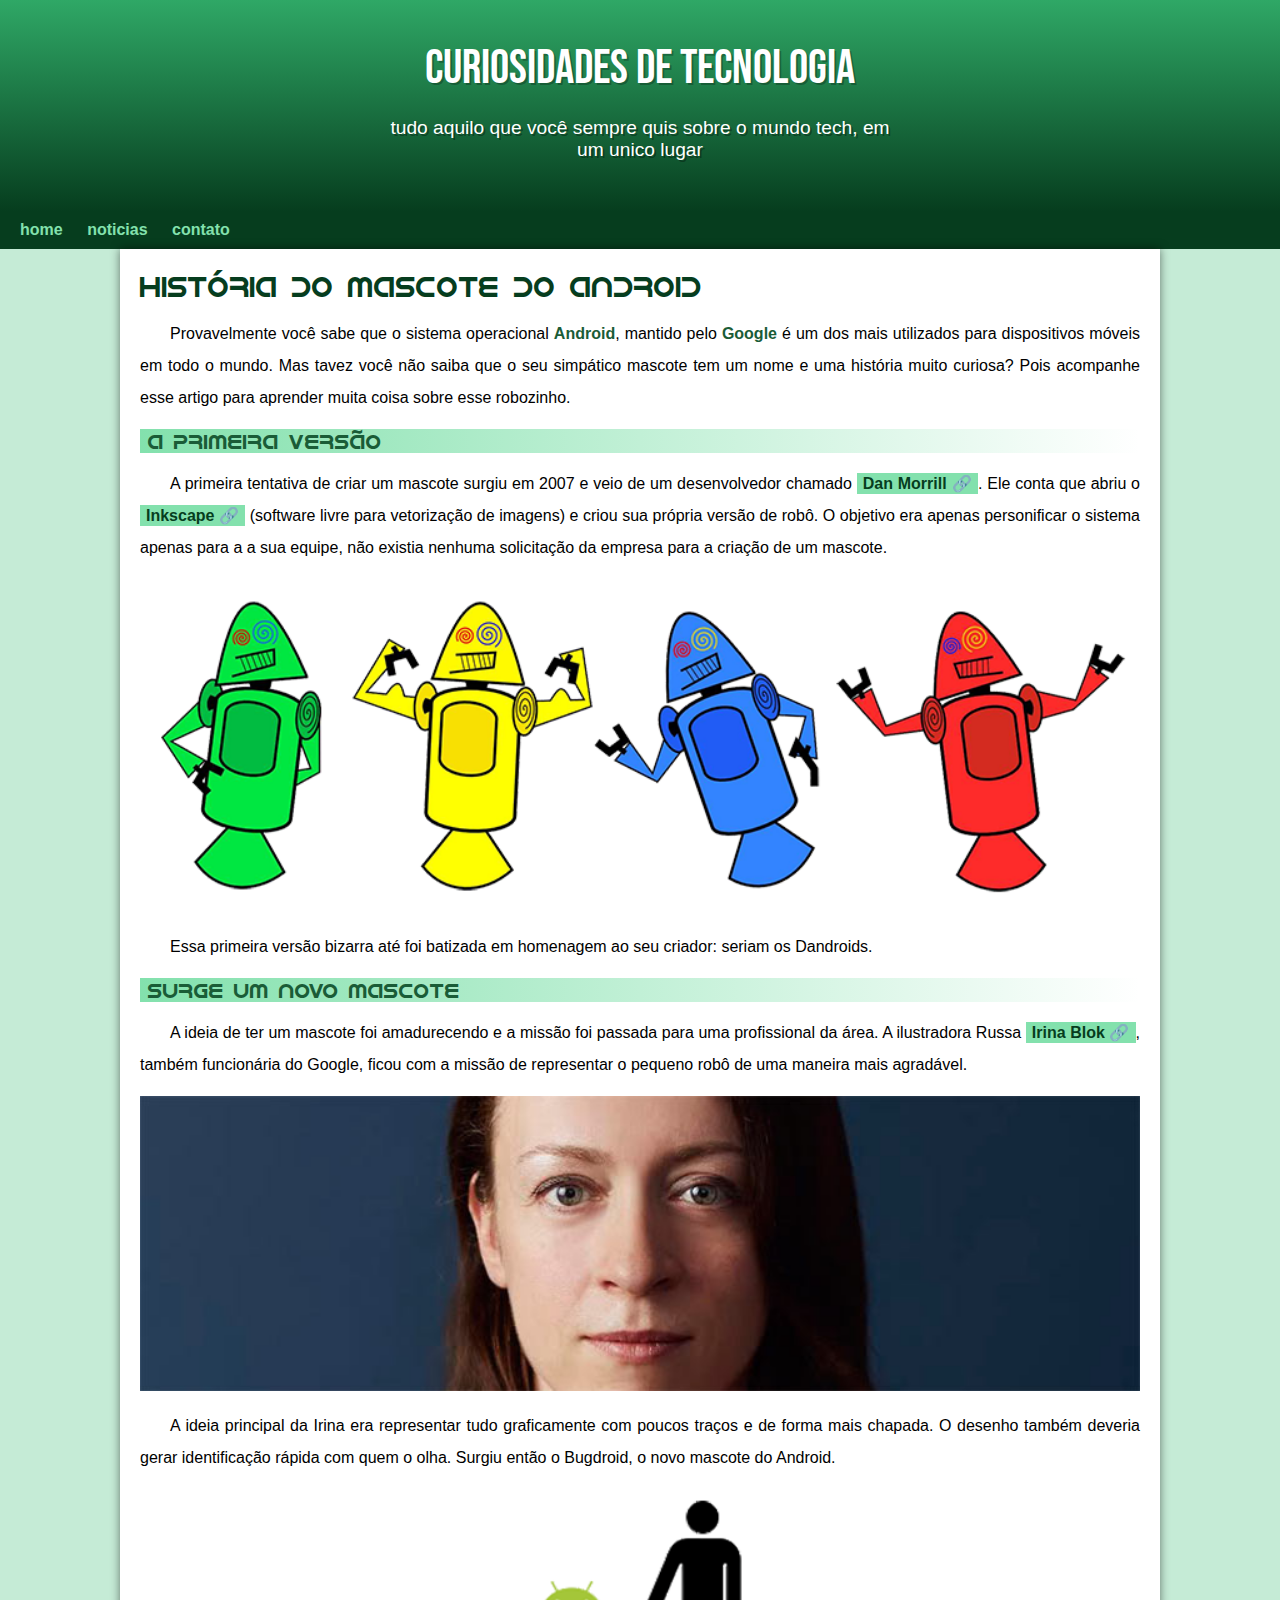
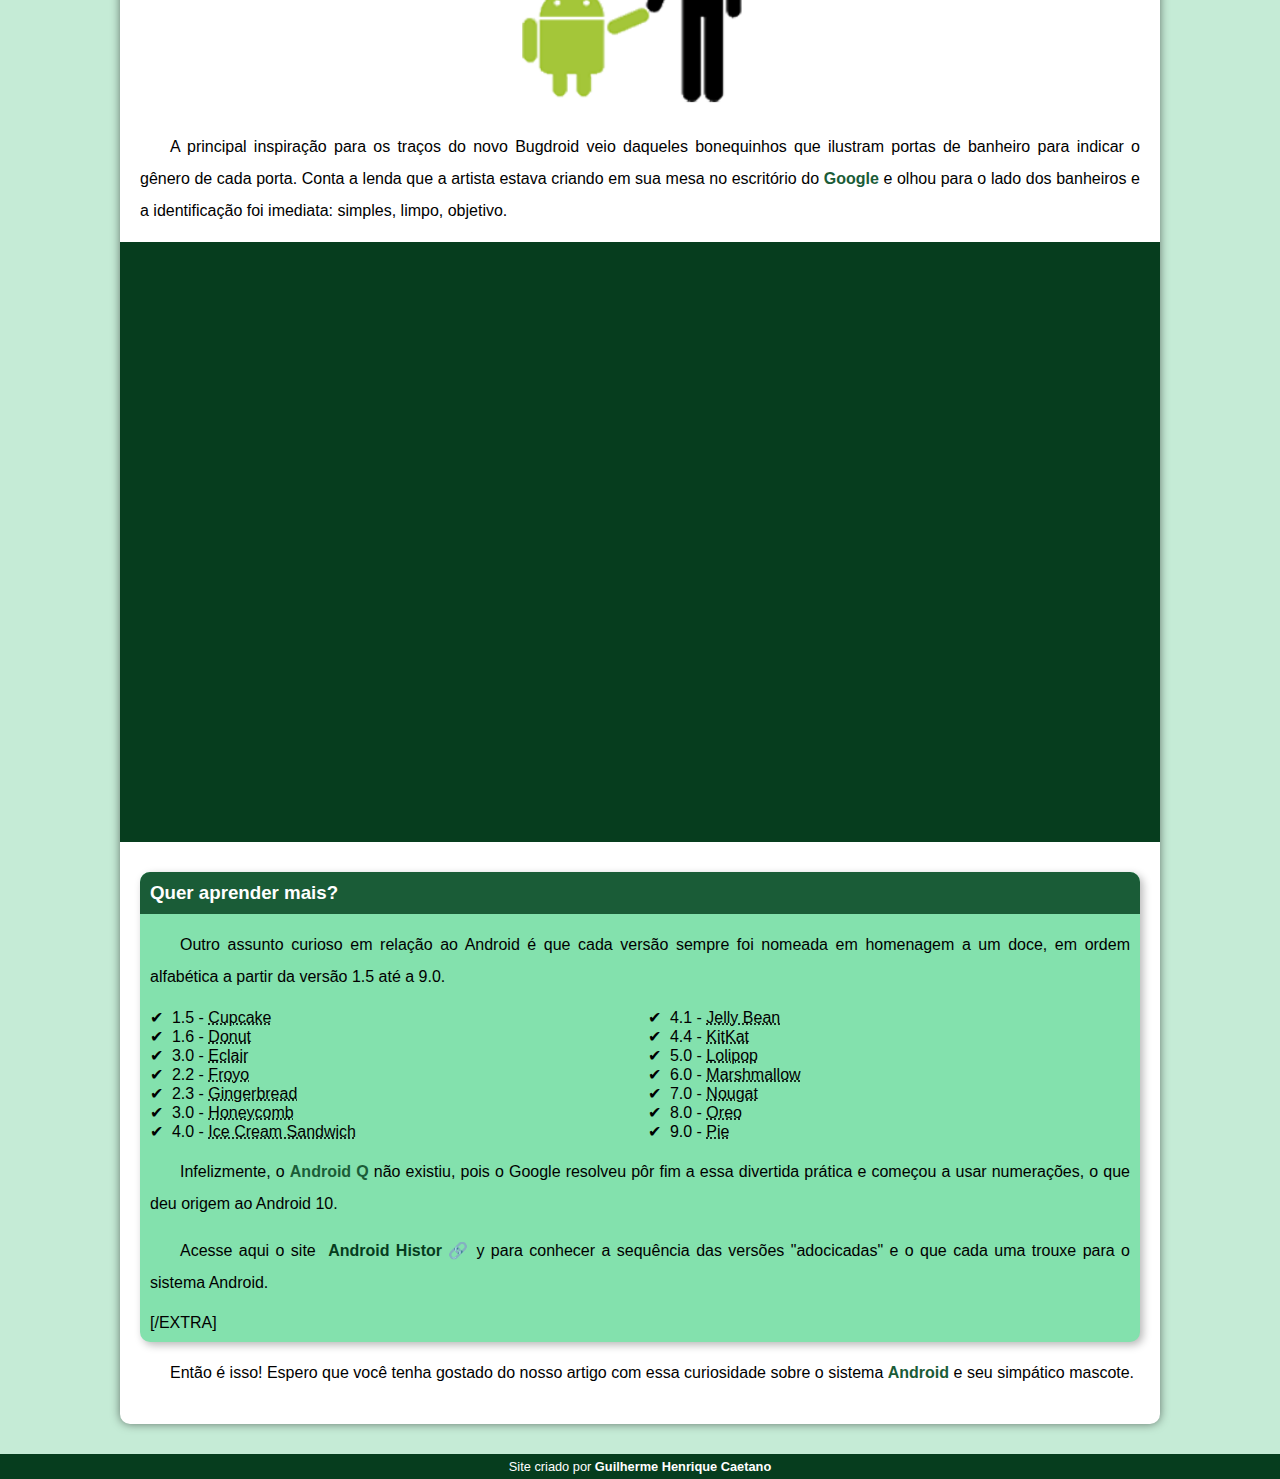
<file: index.html>
<!DOCTYPE html>
<html lang="pt-br">
<head>
    <meta charset="UTF-8">
    <meta name="viewport" content="width=device-width, initial-scale=1.0">
    <title>Como surgiu o mascote do android?</title>
    <link rel="shortcut icon" href="imagens/favicon.ico" type="image/x-icon">
    <link rel="stylesheet" href="estilo/style.css">
</head>
<body>
    <header>
        <h1>Curiosidades de Tecnologia</h1>
        <p>tudo aquilo que você sempre quis sobre o mundo tech, em um unico lugar</p>


    </header>
    <nav>
     <a href="#">home</a>
     <a href="#">noticias</a>
     <a href="#">contato</a>


    </nav>
    
     <main>
        <article>
            <h1>História do Mascote do Android</h1>

            <p>Provavelmente você sabe que o sistema operacional <strong>Android</strong>, mantido pelo <strong>Google</strong> é um dos mais utilizados para dispositivos móveis em todo o mundo. Mas tavez você não saiba que o seu simpático mascote tem um nome e uma história muito curiosa? Pois acompanhe esse artigo para aprender muita coisa sobre esse robozinho.</p>

            <h2>A primeira versão</h2>

            <p>A primeira tentativa de criar um mascote surgiu em 2007 e veio de um desenvolvedor chamado <a href="https://androidcommunity.com/dan-morrill-shows-us-the-android-mascot-that-almost-was-20130103/" target="_blank" class="externo">Dan Morrill</a>. Ele conta que abriu o <a href="https://apps.microsoft.com/detail/9pd9bhglfc7h?hl=pt-BR&gl=BR" target="_blank"class="externo">Inkscape</a> (software livre para vetorização de imagens) e criou sua própria versão de robô. O objetivo era apenas personificar o sistema apenas para a a sua equipe, não existia nenhuma solicitação da empresa para a criação de um mascote.</p>

            
            <picture>
                <source media="(max-width: 670px)" srcset="imagens/dan-droids-pq.png">
                <img src="imagens/dan-droids.png" alt="Primeiro mascote do Android">
            </picture>
            
            
            <p>Essa primeira versão bizarra até foi batizada em homenagem ao seu criador: seriam os Dandroids.</p>

            <h2>Surge um novo mascote</h2>

            <p>A ideia de ter um mascote foi amadurecendo e a missão foi passada para uma profissional da área. A ilustradora Russa <a href="https://www.irinablok.com/android" target="_blank" class="externo">Irina Blok</a>, também funcionária do Google, ficou com a missão de representar o pequeno robô de uma maneira mais agradável.</p>

            <picture>
                <source media="(max-width: 670px)" srcset="imagens/irina-blok-pq.jpg">
                <img src="imagens/irina-blok.jpg" alt="Irina blok Criadora do Bugdroid"></picture>

            <p>A ideia principal da Irina era representar tudo graficamente com poucos traços e de forma mais chapada. O desenho também deveria gerar identificação rápida com quem o olha. Surgiu então o <stron>Bugdroid</stron>, o novo mascote do Android.</p>

            <img src="imagens/bugdroid.png" class="pequena" alt="Bugdroid">

            <p>A principal inspiração para os traços do novo Bugdroid veio daqueles bonequinhos que ilustram portas de banheiro para indicar o gênero de cada porta. Conta a lenda que a artista estava criando em sua mesa no escritório do <strong>Google</strong> e olhou para o lado dos banheiros e a identificação foi imediata: simples, limpo, objetivo.</p>

            <div class="video">
             <iframe width="560" height="315" src="https://www.youtube.com/embed/l2UDgpLz20M?si=C4_kU6tLTiJ7sZVu&amp;controls=0" title="YouTube video player" frameborder="0" allow="accelerometer; autoplay; clipboard-write; encrypted-media; gyroscope; picture-in-picture; web-share" referrerpolicy="strict-origin-when-cross-origin" allowfullscreen></iframe>
            </div>
            
            <aside>
                <h3>Quer aprender mais?</h3>

                    <p>Outro assunto curioso em relação ao Android é que cada versão sempre foi nomeada em homenagem a um doce, em ordem alfabética a partir da versão 1.5 até a 9.0.</p>

                <ul> 
                    <li>1.5 - <abbr title="Bolo de copo">Cupcake</abbr></li>
                    <li>1.6 - <abbr title="Rosquinha">Donut</abbr></li>
                    <li>3.0 - <abbr title="Bomba">Eclair</abbr></li>
                    <li>2.2 - <abbr title="Iogurte Congelado">Froyo</abbr></li>
                    <li>2.3 - <abbr title="Biscoito de Gengibre">Gingerbread</abbr></li>
                    <li>3.0 - <abbr title="Favo de Mel">Honeycomb</abbr></li>
                    <li>4.0 - <abbr title="Saunduíche de Sorvete">Ice Cream Sandwich</abbr></li>
                    <li>4.1 - <abbr title="Jujuba">Jelly Bean</abbr></li>
                    <li>4.4 - <abbr title="KitKat">KitKat</abbr></li>
                    <li>5.0 - <abbr title="Pirulito">Lolipop</abbr></li>
                    <li>6.0 - <abbr title="Marshmallow">Marshmallow</abbr></li>
                    <li>7.0 - <abbr title="Torrone">Nougat</abbr></li>
                    <li>8.0 - <abbr title="Oreo">Oreo</abbr></li>
                    <li>9.0 - <abbr title="Torta">Pie</abbr></li>
                </ul>
                <p>Infelizmente, o <strong>Android Q</strong> não existiu, pois o Google resolveu pôr fim a essa divertida prática e começou a usar numerações, o que deu origem ao Android 10.</p>

                <p>Acesse aqui o site <a href="https://www.android.com/intl/en_uk/what-is-android/" target="_blank"class="externo">Android Histor</a>y para conhecer a sequência das versões "adocicadas" e o que cada uma trouxe para o sistema Android.</p>
                [/EXTRA]
            </aside>

            <p>Então é isso! Espero que você tenha gostado do nosso artigo com essa curiosidade sobre o sistema <strong>Android</strong> e seu simpático mascote.</p>  
        </article>
    </main>
    <footer>
        <p>Site criado por <a href="https://github.com/guilhermeCaetano-ti" target="_blank">Guilherme Henrique Caetano</p>
    </footer>
</body>
</html>
</file>
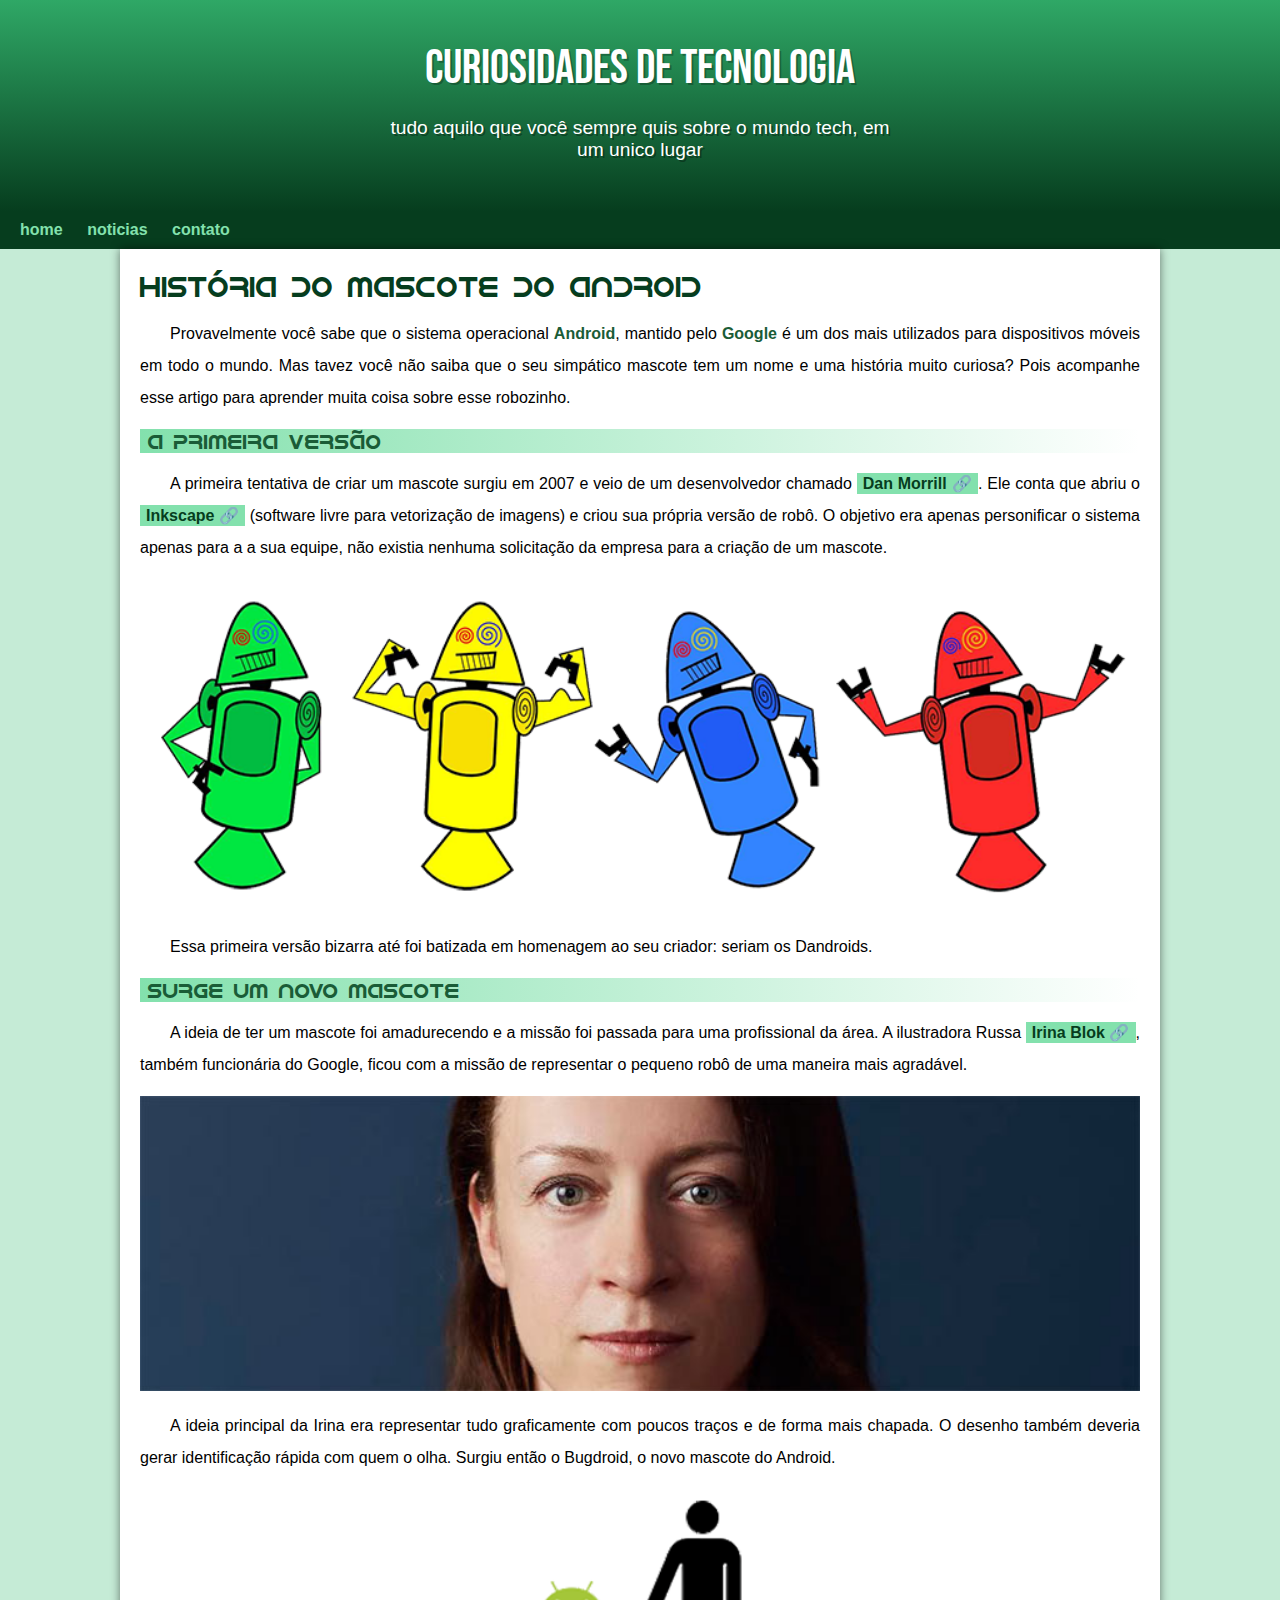
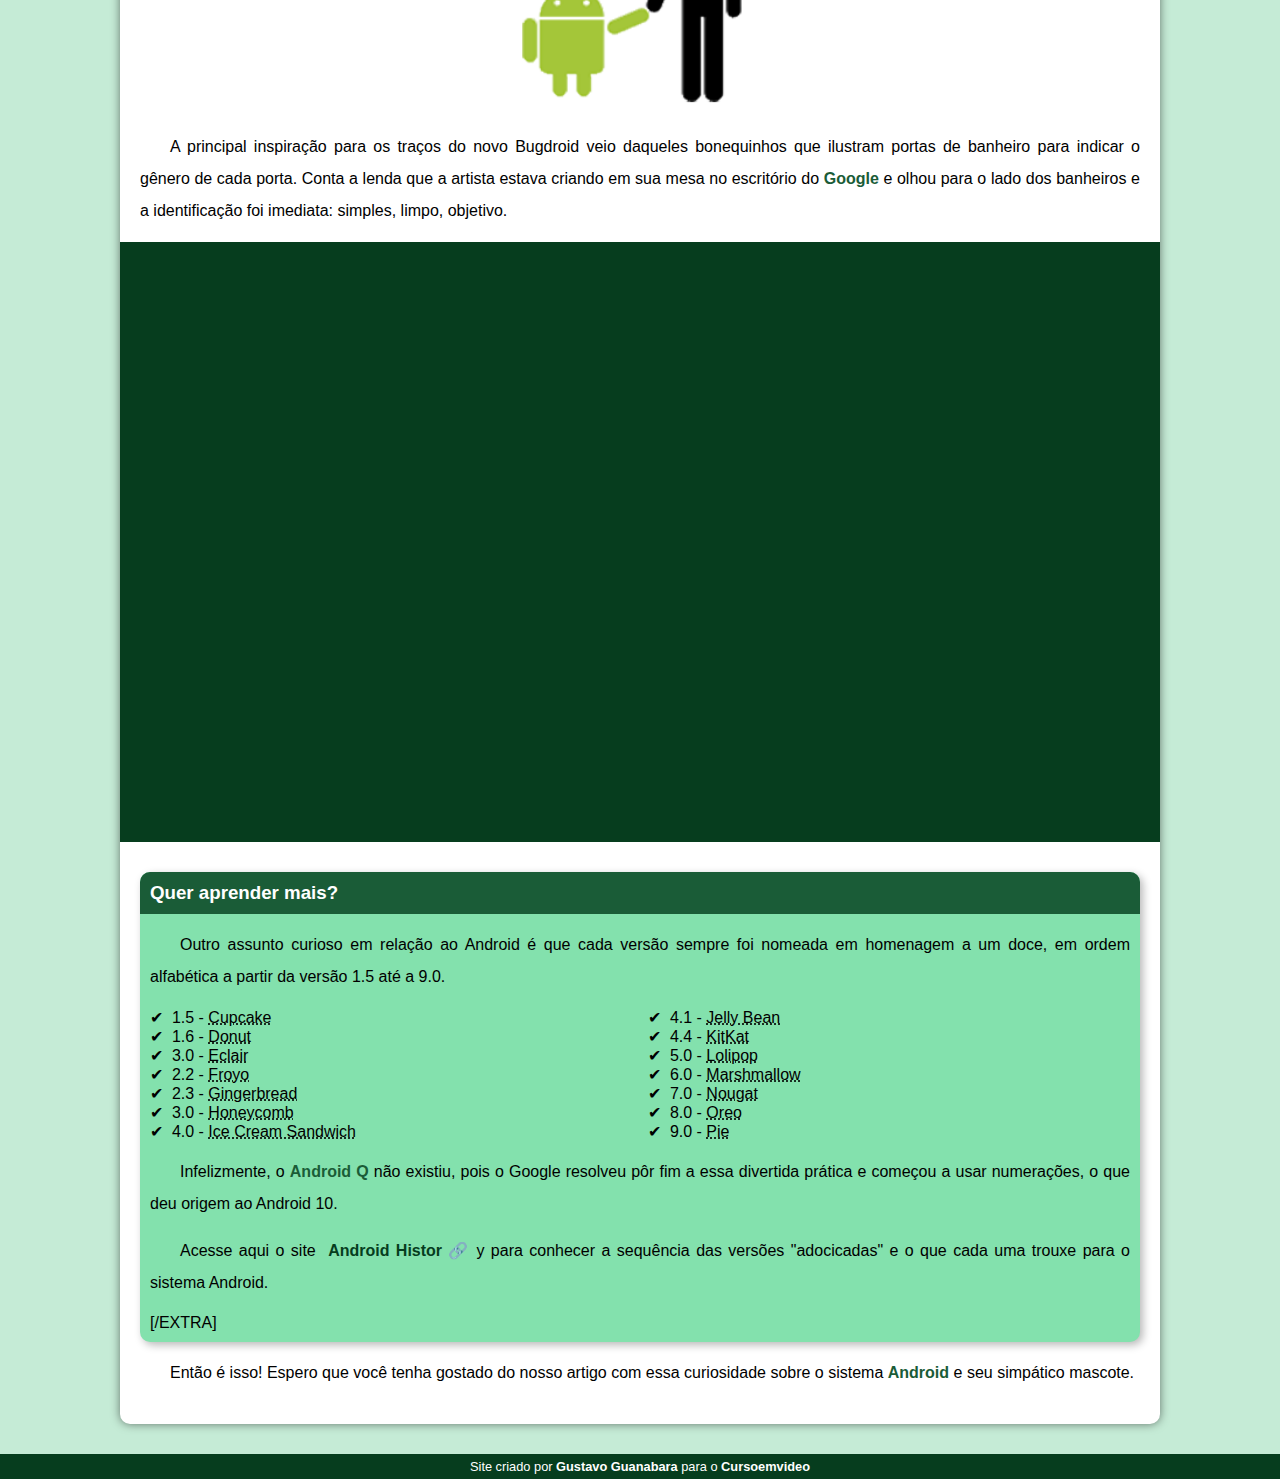
<file: Index.html.html>
<!DOCTYPE html>
<html lang="pt-br">
<head>
    <meta charset="UTF-8">
    <meta name="viewport" content="width=device-width, initial-scale=1.0">
    <title>Como surgiu o mascote do android?</title>
    <link rel="shortcut icon" href="imagens/favicon.ico" type="image/x-icon">
    <link rel="stylesheet" href="estilo/style.css">
</head>
<body>
    <header>
        <h1>Curiosidades de Tecnologia</h1>
        <p>tudo aquilo que você sempre quis sobre o mundo tech, em um unico lugar</p>


    </header>
    <nav>
     <a href="#">home</a>
     <a href="#">noticias</a>
     <a href="#">contato</a>


    </nav>
    
     <main>
        <article>
            <h1>História do Mascote do Android</h1>

            <p>Provavelmente você sabe que o sistema operacional <strong>Android</strong>, mantido pelo <strong>Google</strong> é um dos mais utilizados para dispositivos móveis em todo o mundo. Mas tavez você não saiba que o seu simpático mascote tem um nome e uma história muito curiosa? Pois acompanhe esse artigo para aprender muita coisa sobre esse robozinho.</p>

            <h2>A primeira versão</h2>

            <p>A primeira tentativa de criar um mascote surgiu em 2007 e veio de um desenvolvedor chamado <a href="https://androidcommunity.com/dan-morrill-shows-us-the-android-mascot-that-almost-was-20130103/" target="_blank" class="externo">Dan Morrill</a>. Ele conta que abriu o <a href="https://apps.microsoft.com/detail/9pd9bhglfc7h?hl=pt-BR&gl=BR" target="_blank"class="externo">Inkscape</a> (software livre para vetorização de imagens) e criou sua própria versão de robô. O objetivo era apenas personificar o sistema apenas para a a sua equipe, não existia nenhuma solicitação da empresa para a criação de um mascote.</p>

            
            <picture>
                <source media="(max-width: 670px)" srcset="imagens/dan-droids-pq.png">
                <img src="imagens/dan-droids.png" alt="Primeiro mascote do Android">
            </picture>
            
            
            <p>Essa primeira versão bizarra até foi batizada em homenagem ao seu criador: seriam os Dandroids.</p>

            <h2>Surge um novo mascote</h2>

            <p>A ideia de ter um mascote foi amadurecendo e a missão foi passada para uma profissional da área. A ilustradora Russa <a href="https://www.irinablok.com/android" target="_blank" class="externo">Irina Blok</a>, também funcionária do Google, ficou com a missão de representar o pequeno robô de uma maneira mais agradável.</p>

            <picture>
                <source media="(max-width: 670px)" srcset="imagens/irina-blok-pq.jpg">
                <img src="imagens/irina-blok.jpg" alt="Irina blok Criadora do Bugdroid"></picture>

            <p>A ideia principal da Irina era representar tudo graficamente com poucos traços e de forma mais chapada. O desenho também deveria gerar identificação rápida com quem o olha. Surgiu então o <stron>Bugdroid</stron>, o novo mascote do Android.</p>

            <img src="imagens/bugdroid.png" class="pequena" alt="Bugdroid">

            <p>A principal inspiração para os traços do novo Bugdroid veio daqueles bonequinhos que ilustram portas de banheiro para indicar o gênero de cada porta. Conta a lenda que a artista estava criando em sua mesa no escritório do <strong>Google</strong> e olhou para o lado dos banheiros e a identificação foi imediata: simples, limpo, objetivo.</p>

            <div class="video">
             <iframe width="560" height="315" src="https://www.youtube.com/embed/l2UDgpLz20M?si=C4_kU6tLTiJ7sZVu&amp;controls=0" title="YouTube video player" frameborder="0" allow="accelerometer; autoplay; clipboard-write; encrypted-media; gyroscope; picture-in-picture; web-share" referrerpolicy="strict-origin-when-cross-origin" allowfullscreen></iframe>
            </div>
            
            <aside>
                <h3>Quer aprender mais?</h3>

                    <p>Outro assunto curioso em relação ao Android é que cada versão sempre foi nomeada em homenagem a um doce, em ordem alfabética a partir da versão 1.5 até a 9.0.</p>

                <ul> 
                    <li>1.5 - <abbr title="Bolo de copo">Cupcake</abbr></li>
                    <li>1.6 - <abbr title="Rosquinha">Donut</abbr></li>
                    <li>3.0 - <abbr title="Bomba">Eclair</abbr></li>
                    <li>2.2 - <abbr title="Iogurte Congelado">Froyo</abbr></li>
                    <li>2.3 - <abbr title="Biscoito de Gengibre">Gingerbread</abbr></li>
                    <li>3.0 - <abbr title="Favo de Mel">Honeycomb</abbr></li>
                    <li>4.0 - <abbr title="Saunduíche de Sorvete">Ice Cream Sandwich</abbr></li>
                    <li>4.1 - <abbr title="Jujuba">Jelly Bean</abbr></li>
                    <li>4.4 - <abbr title="KitKat">KitKat</abbr></li>
                    <li>5.0 - <abbr title="Pirulito">Lolipop</abbr></li>
                    <li>6.0 - <abbr title="Marshmallow">Marshmallow</abbr></li>
                    <li>7.0 - <abbr title="Torrone">Nougat</abbr></li>
                    <li>8.0 - <abbr title="Oreo">Oreo</abbr></li>
                    <li>9.0 - <abbr title="Torta">Pie</abbr></li>
                </ul>
                <p>Infelizmente, o <strong>Android Q</strong> não existiu, pois o Google resolveu pôr fim a essa divertida prática e começou a usar numerações, o que deu origem ao Android 10.</p>

                <p>Acesse aqui o site <a href="https://www.android.com/intl/en_uk/what-is-android/" target="_blank"class="externo">Android Histor</a>y para conhecer a sequência das versões "adocicadas" e o que cada uma trouxe para o sistema Android.</p>
                [/EXTRA]
            </aside>

            <p>Então é isso! Espero que você tenha gostado do nosso artigo com essa curiosidade sobre o sistema <strong>Android</strong> e seu simpático mascote.</p>  
        </article>
    </main>
    <footer>
        <p>Site criado por <a href="https://gustavoguanabara.github.io/" target="_blank">Gustavo Guanabara</a> para o <a href="https://www.youtube.com/@cursoemvideo">Cursoemvideo</a></p>
    </footer>
</body>
</html>
</file>
<file: estilo/style.css>
@charset "UTF-8";

@import url('https://fonts.googleapis.com/css2?family=Bebas+Neue&family=Google+Sans+Code:ital,wght@0,300..800;1,300..800&family=Kablammo&family=Story+Script&family=Work+Sans:ital,wght@0,100..900;1,100..900&display=swap');

@font-face {
   font-family: 'Android';
   src: url('../fontes/idroid.otf') format('opentype');
   font-weight: normal;
}


:root {
    --cor0: #c5ebd6;
    --cor1: #83e1ad;
    --cor2: #3ddc84;
    --cor3: #2fa866;
    --cor4: #1a5c37;
    --cor5: #063d1e;

    --font-padrao: Arial, Verdana, Helvetica, Sans-serif;
    --fonte-destaque: 'Bebas Neue', Sans-serif;
    --fonte-android: 'Android', Sans-serif;
}
* {
   margin: 0px;
   padding: 0px;
} 


body {
   background-color: var(--cor0);
   font-family: var(--font-padrao);
}

a.externo::after {
   content: '\00A0\1f517';
}



header {
   background-image: linear-gradient(to bottom, var(--cor3), var(--cor5));
   min-height: 150px;
   text-align: center;
   padding-top: 40px;
}

header > h1 {
   color: white;
   font-family: var(--fonte-destaque);
   font-size: 3em;
   font-weight: normal;
   margin-bottom: 20px;
   text-shadow: 2px 2px 0px rgba(0, 0, 0, 0.268);
}
header > p {
   font-family: var(--font-padrao);
   font-size: 1.2em;
   color: white;
   max-width: 500px;
   padding-right: 10px;
   padding-left: 10px;
   margin: auto;
   padding-bottom: 50px;
   text-shadow: 2px 2px 0px rgba(0, 0, 0, 0.32);
   
}

nav {
   background-color: var(--cor5);
   padding: 10px;
   box-shadow: 0px, 7px, 7px rgba(0, 0, 0, 0.205);
}

nav > a {
   color: var(--cor1);
   padding: 10px;
   border-radius: 5px;
   text-decoration: none;
   font-weight: bold;
   transition-duration: .5s;
}

nav > a:hover {
   background-color: var(--cor3);
   color: var(--cor5);
}

main {

   min-width: 300px;
   max-width: 1000px;
   margin: auto;
   margin-bottom: 30px;
   padding: 20px;
   background-color: white;
   box-shadow: 0px 0px 10px rgba(0, 0, 0, 0.504);
   border-bottom-left-radius: 10px;
   border-bottom-right-radius: 10px;
}

main h1 {
   color: var(--cor5);
   font-family: var(--fonte-android);
   font-weight: normal;
   font-size: 1.8em;
}

main h2 {
    font-family: var(--fonte-android);
    color: var(--cor4);
    font-size: 1.3em;
    font-weight: normal;
    background-image: linear-gradient(to right, var(--cor1), transparent);
    text-indent: 8px;
}

main p {
   margin: 15px 0px;
   text-align: justify;
   text-indent: 30px;
   font-size: 1em;
   line-height: 2em;
}

main strong {
   color: var(--cor4);
   font-weight: bold;
}

main a {
   text-decoration: none;
   font-weight: bold;
   color: var(--cor5);
   background-color: var(--cor1);
   padding: 2px 6px;

}

main a:hover {
   text-decoration: underline;
   color: var(--cor4);
}

main img {
   width: 100%;
}
main img.pequena {
   max-width: 350px;
   display: block;
   margin: auto;
}

div.video {
   background-color: var(--cor5);
   margin: 0px -20px 30px -20px;
   padding: 20px;
   padding-bottom: 58%;
   position: relative;
}

div.video > iframe {
   position: absolute;
   top: 5%;
   left: 5%;
   width: 90%;
   height: 90%;

}
aside {
   background-color: var(--cor1);
   padding: 10px;
   border-radius: 10px;
   box-shadow: 3px 3px 8px rgba(0, 0, 0, 0.284);
}

aside > h3 {
   background-color: var(--cor4);
   color: white;
   padding: 10px;
   margin: -10px -10px 0px -10px ;
   border-radius: 10px 10px 0px 0px;
   
}
aside > ul {
   list-style-type: '\2714\00A0\00A0';
   list-style-position: inside;
   columns: 2;
}
footer {
   background-color: var(--cor5);
   color: white;
   text-align: center;
   font-size: 0.8em;
   padding: 5px;
}

footer a {
   color: white;
   font-weight: bolder;
   text-decoration: none;
}

footer a:hover {
   text-decoration: underline;
   color: var(--cor1);
}
</file>
